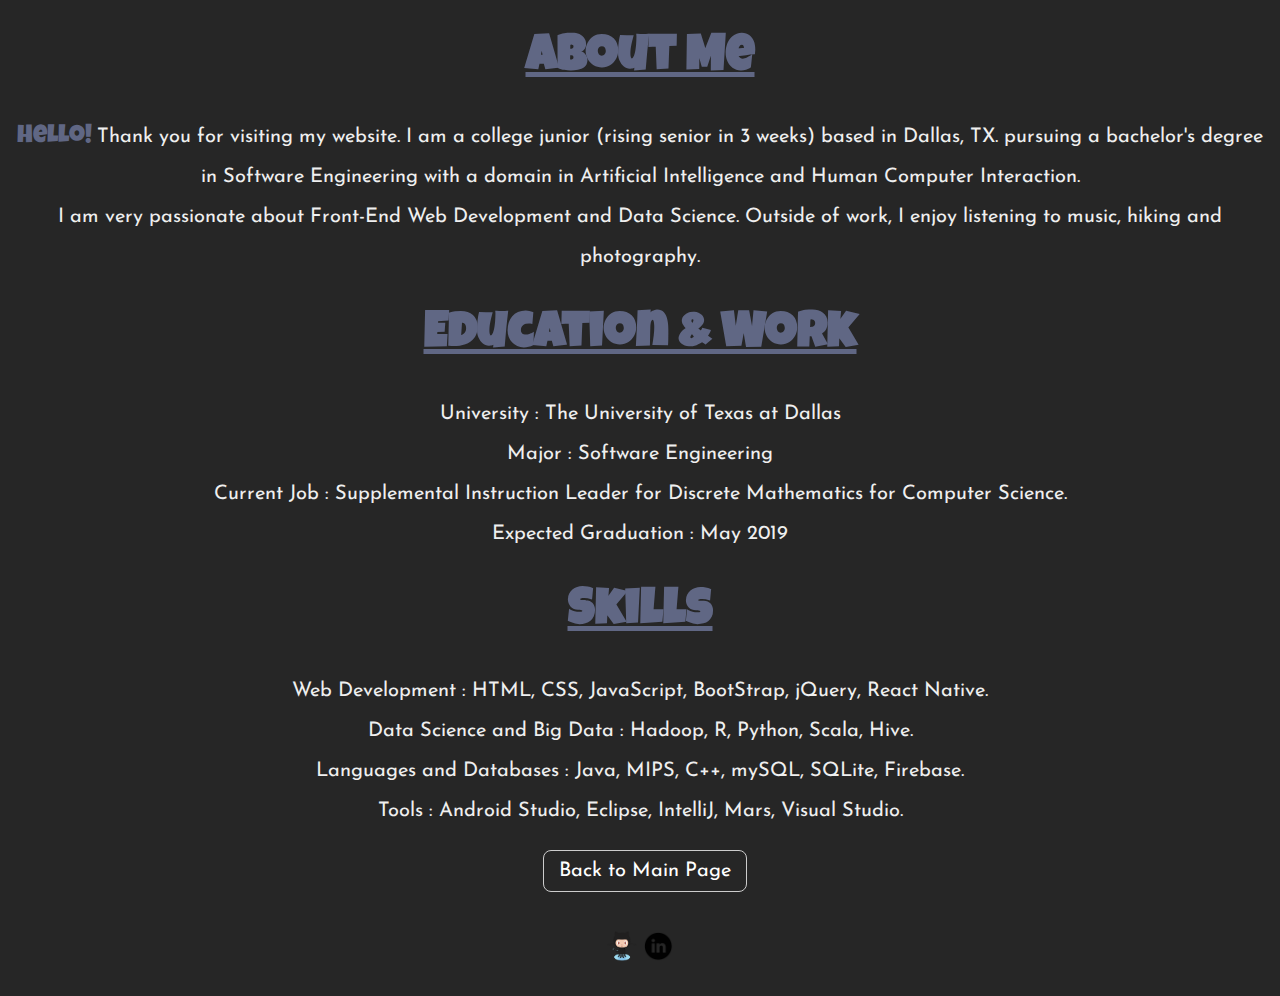
<file: aboutme.html>
<!DOCTYPE html>
<html lang="en" dir="ltr">
<meta name="viewport" content="width=device-width, initial-scale=1">
  <head>
    <meta charset="utf-8">
    <title>About Me</title>
    <link rel="stylesheet" href="aboutme.css">
    <link href="https://fonts.googleapis.com/css?family=Luckiest+Guy" rel="stylesheet">
    <link href="https://fonts.googleapis.com/css?family=Josefin+Sans" rel="stylesheet">
  </head>
  <body>
      <h1>About Me</h1>
      <p>
        <span id="hello">Hello! </span>Thank you for visiting my website. I am a <span id="bold">college junior </span> (rising senior in 3 weeks) based in
        <span id="bold">Dallas, TX.</span> pursuing a <span id="bold">bachelor's degree</span> in <span id="bold">
          Software Engineering</span> with a domain in
        <span id="bold">Artificial Intelligence</span> and <span id="bold">Human Computer Interaction</span>. <br>
        I am very passionate about <span id="bold"> Front-End Web Development </span> and <span id="bold">Data Science</span>.
        Outside of work, I enjoy listening to <span id="bold">music</span>, <span id="bold">hiking</span> and
        <span id="bold">photography</span>.
      </p>

      <h1>Education & Work</h1>
      <p>
        <span id="bold">University</span> : The University of Texas at Dallas <br>
        <span id="bold">Major </span>: Software Engineering <br>
        <span id="bold">Current Job </span> : Supplemental Instruction Leader for Discrete Mathematics for Computer Science. <br>
        <span id="bold">Expected Graduation </span> : May 2019 <br>
      </p>

      <h1>Skills</h3>

      <p>
        <span id="bold">Web Development </span> : HTML, CSS, JavaScript, BootStrap, jQuery, React Native. <br>
        <span id="bold">Data Science and Big Data</span> : Hadoop, R, Python, Scala, Hive. <br>
        <span id="bold">Languages and Databases</span> : Java, MIPS, C++, mySQL, SQLite, Firebase. <br>
        <span id="bold">Tools </span> : Android Studio, Eclipse, IntelliJ, Mars, Visual Studio. <br>
        <a href="index.html" class="btn">Back to Main Page</a>
      </p>

      <p>
        <a href="https://www.github.com/ifarazkhalid"><img src="github.png"></a>
        <a href="https://www.linkedin.com/in/ifarazkhalid"><img src="linkedin.png" alt=""></a>

      </p>
  </body>
</html>
</file>
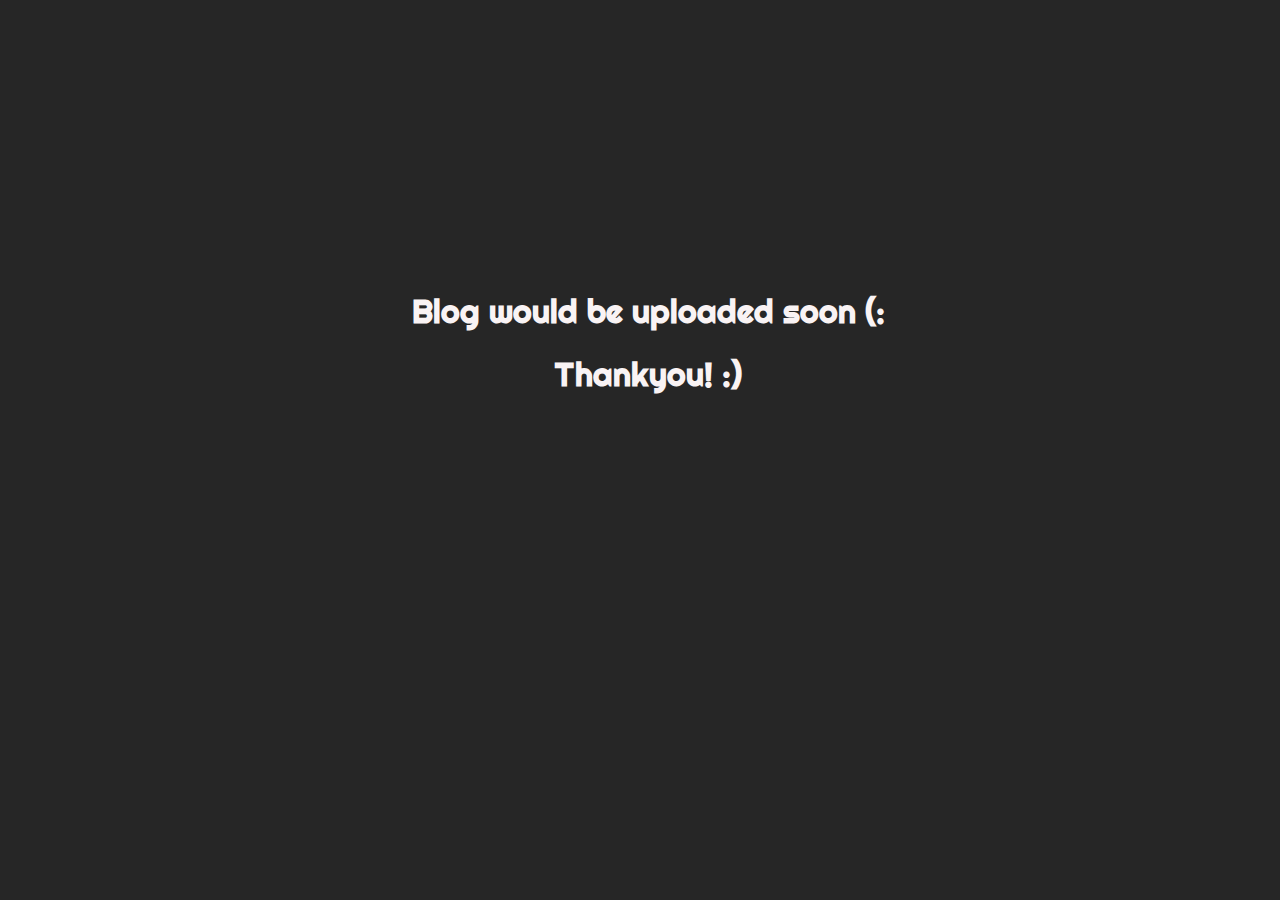
<file: blog.html>
<!DOCTYPE html>
<html lang="en" dir="ltr">
<meta name="viewport" content="width=device-width, initial-scale=1">
  <head>
    <meta charset="utf-8">
    <title>Blog</title>
    <link rel="stylesheet" href="projects.css">
    <link href="https://fonts.googleapis.com/css?family=Righteous" rel="stylesheet">
  </head>
  <body>

    <div class="midpost">

      <h1>Blog would be uploaded soon (:</h1>
      <h1>Thankyou! :)</h1>

    </div>

  </body>
</html>
</file>
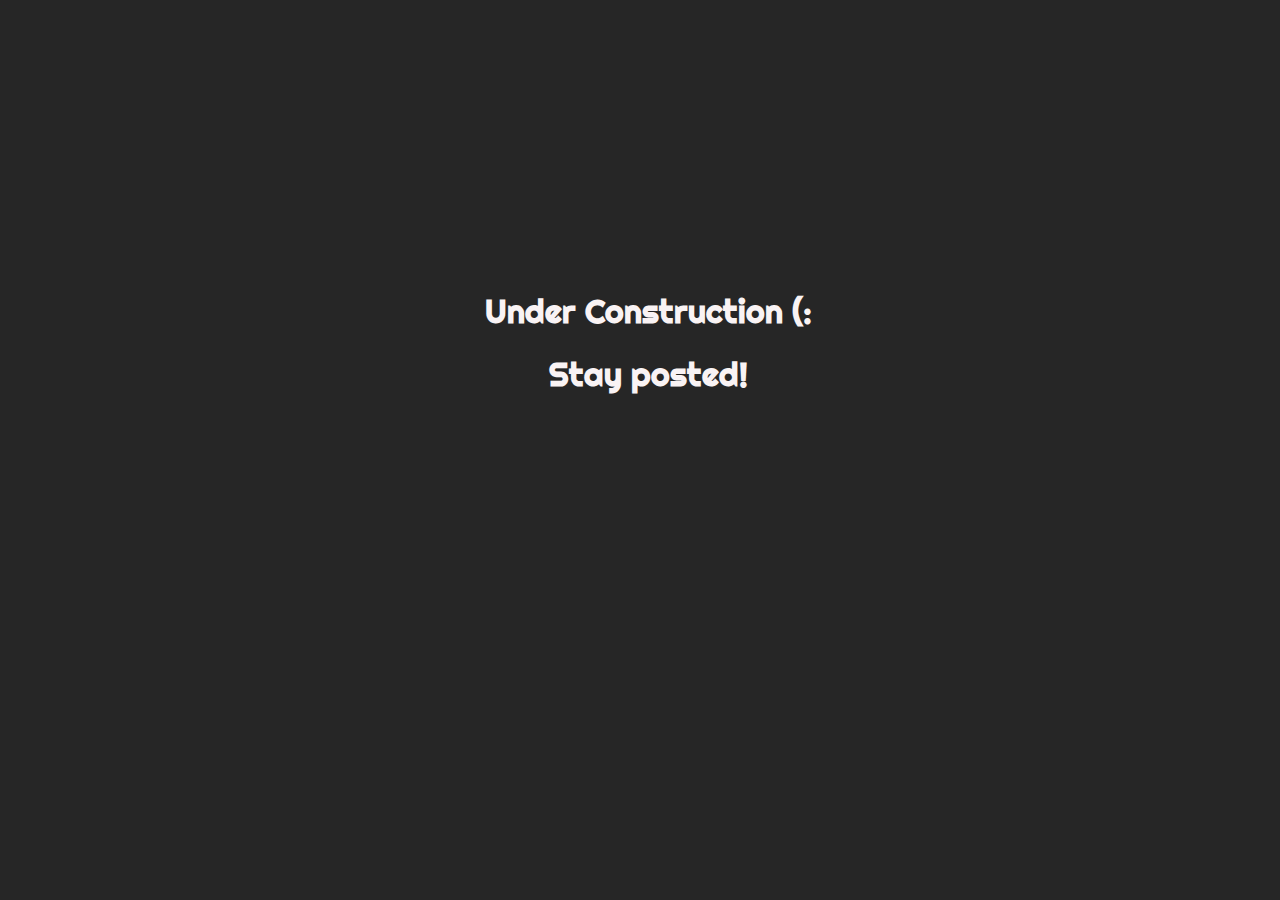
<file: projects.html>
<!DOCTYPE html>
<html lang="en" dir="ltr">
<meta name="viewport" content="width=device-width, initial-scale=1">
  <head>
    <meta charset="utf-8">
    <title>Projects</title>
    <link rel="stylesheet" href="projects.css">
    <link href="https://fonts.googleapis.com/css?family=Righteous" rel="stylesheet">
  </head>
  <body>

    <div class="midpost">
      <h1>Under Construction (:</h1>
      <h1>Stay posted!</h1>

    </div>

  </body>
</html>
</file>
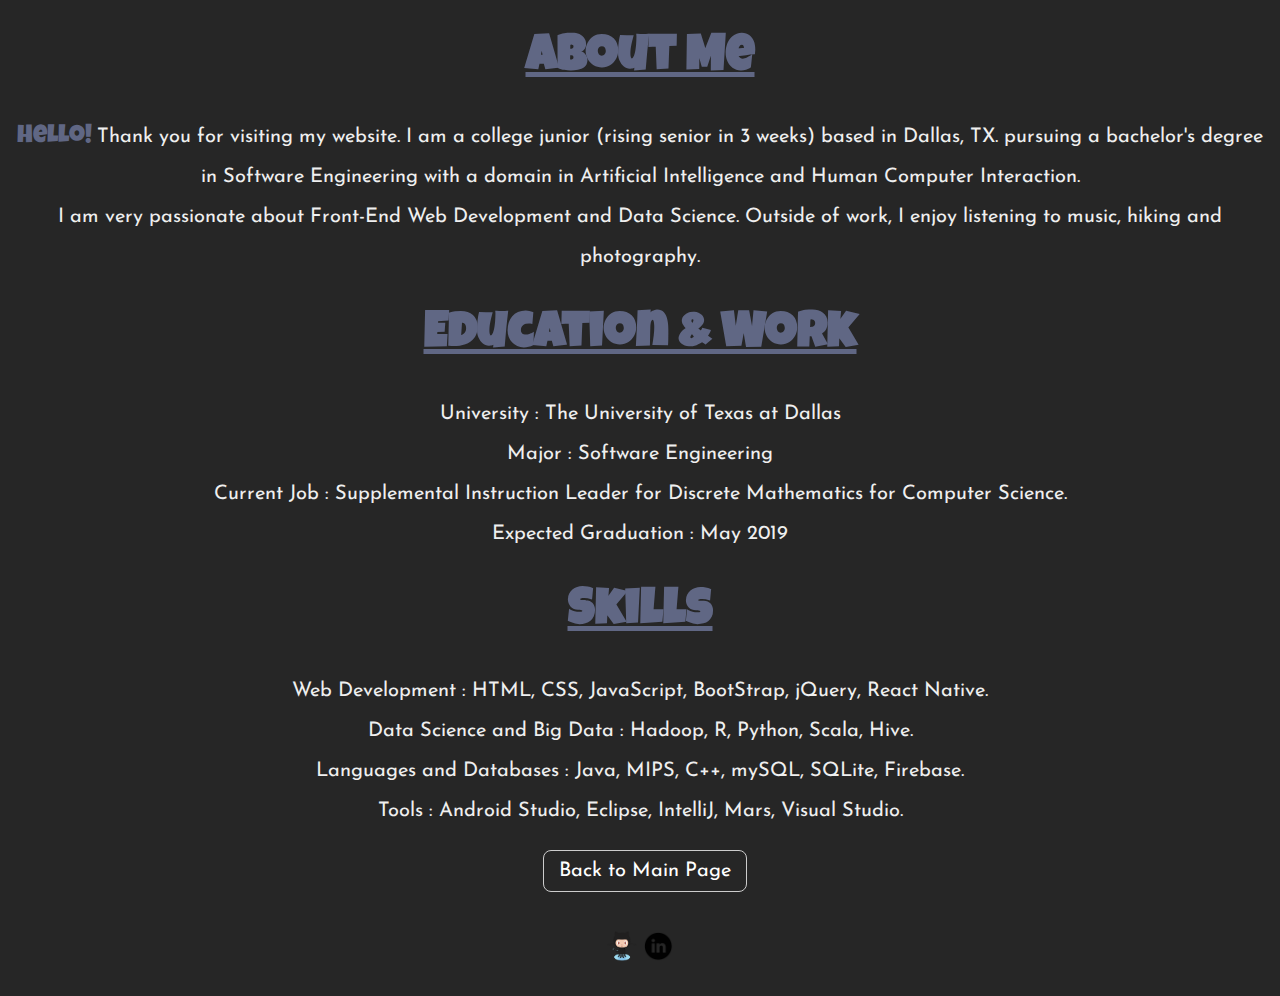
<file: aboutme/aboutme.html>
<!DOCTYPE html>
<html lang="en" dir="ltr">
<meta name="viewport" content="width=device-width, initial-scale=1">
  <head>
    <meta charset="utf-8">
    <title>About Me</title>
    <link rel="stylesheet" href="aboutme.css">
    <link href="https://fonts.googleapis.com/css?family=Luckiest+Guy" rel="stylesheet">
    <link href="https://fonts.googleapis.com/css?family=Josefin+Sans" rel="stylesheet">
  </head>
  <body>
      <h1>About Me</h1>
      <p>
        <span id="hello">Hello! </span>Thank you for visiting my website. I am a <span id="bold">college junior </span> (rising senior in 3 weeks) based in
        <span id="bold">Dallas, TX.</span> pursuing a <span id="bold">bachelor's degree</span> in <span id="bold">
          Software Engineering</span> with a domain in
        <span id="bold">Artificial Intelligence</span> and <span id="bold">Human Computer Interaction</span>. <br>
        I am very passionate about <span id="bold"> Front-End Web Development </span> and <span id="bold">Data Science</span>.
        Outside of work, I enjoy listening to <span id="bold">music</span>, <span id="bold">hiking</span> and
        <span id="bold">photography</span>.
      </p>

      <h1>Education & Work</h1>
      <p>
        <span id="bold">University</span> : The University of Texas at Dallas <br>
        <span id="bold">Major </span>: Software Engineering <br>
        <span id="bold">Current Job </span> : Supplemental Instruction Leader for Discrete Mathematics for Computer Science. <br>
        <span id="bold">Expected Graduation </span> : May 2019 <br>
      </p>

      <h1>Skills</h3>

      <p>
        <span id="bold">Web Development </span> : HTML, CSS, JavaScript, BootStrap, jQuery, React Native. <br>
        <span id="bold">Data Science and Big Data</span> : Hadoop, R, Python, Scala, Hive. <br>
        <span id="bold">Languages and Databases</span> : Java, MIPS, C++, mySQL, SQLite, Firebase. <br>
        <span id="bold">Tools </span> : Android Studio, Eclipse, IntelliJ, Mars, Visual Studio. <br>
        <a href="../index.html" class="btn">Back to Main Page</a>
      </p>

      <p>
        <a href="https://www.github.com/ifarazkhalid"><img src="github.png"></a>
        <a href="https://www.linkedin.com/in/ifarazkhalid"><img src="linkedin.png" alt=""></a>

      </p>
  </body>
</html>
</file>
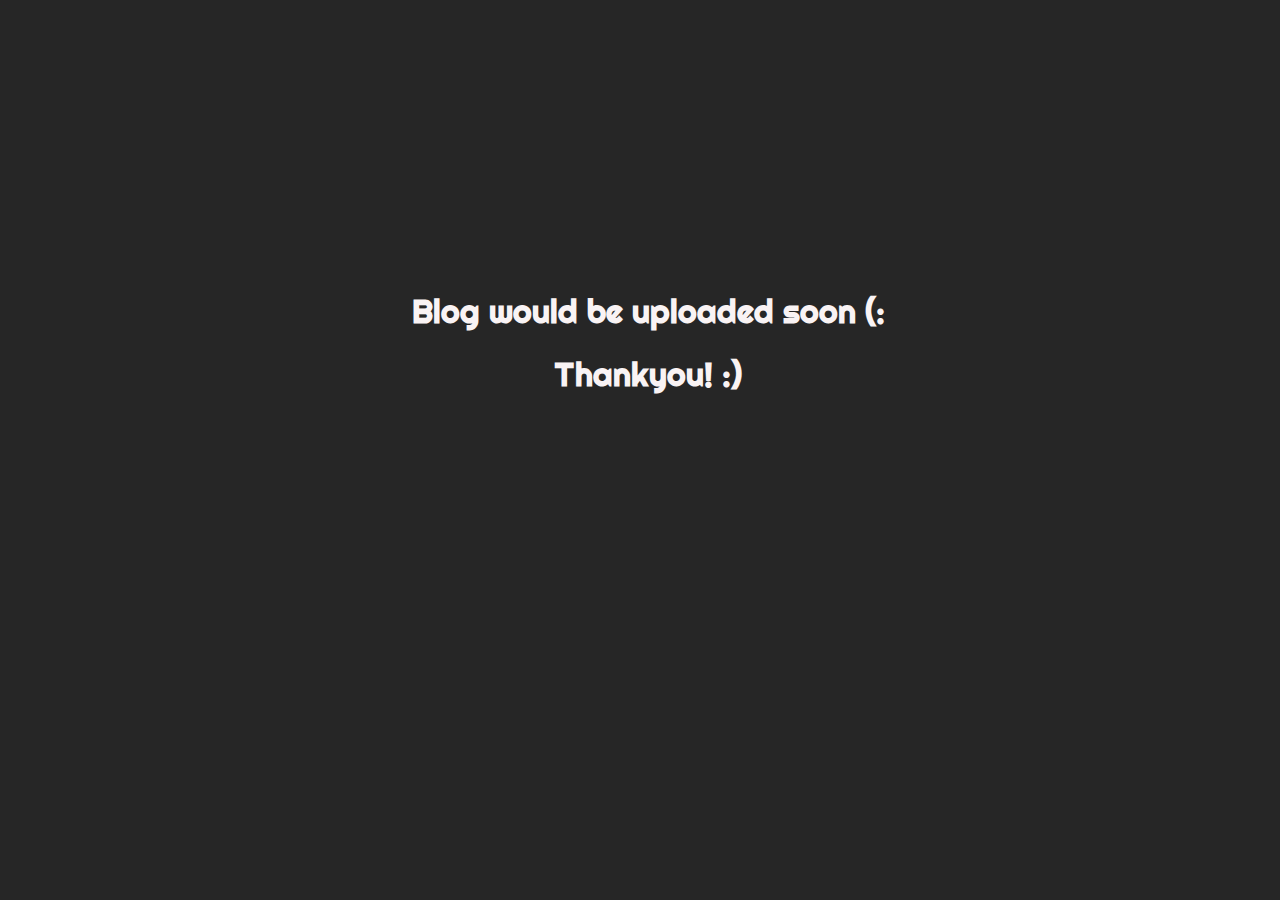
<file: blog/blog.html>
<!DOCTYPE html>
<html lang="en" dir="ltr">
<meta name="viewport" content="width=device-width, initial-scale=1">
  <head>
    <meta charset="utf-8">
    <title>Blog</title>
    <link rel="stylesheet" href="blog.css">
    <link href="https://fonts.googleapis.com/css?family=Righteous" rel="stylesheet">
  </head>
  <body>

    <div class="midpost">

      <h1>Blog would be uploaded soon (:</h1>
      <h1>Thankyou! :)</h1>

    </div>

  </body>
</html>
</file>
<file: aboutme.css>
body {
  background: #262626;
  color: #efefef;
}

h1 {
  text-align: center;
  color: #606784;
  font-family: 'Luckiest Guy', cursive;
  font-size: 50px;
  text-decoration: underline;
}


p {
  font-family: 'Josefin Sans', sans-serif;
  text-align: center;
  line-height: 2em;
  font-size: 20px;
}

#bold {
  /* color: #abaeba; */
  /* text-decoration: underline; */
}

#hello {
  color: #606784;
  font-family: 'Luckiest Guy', cursive;
  font-size: 25px;
}

img {
  height: 30px;
  width: 30px;
}

.btn {
  color: #fff;
  text-decoration: none;
  border: #ccc 1px solid;
  padding: 10px 15px;
  border-radius: 8px;
  line-height: 4em;
  margin-left: 10px;
}

.btn:hover {
  background: white;
  color: black;
}
</file>
<file: projects.css>
body {
  background: #262626;
  font-family: 'Righteous', cursive;
}

.midpost {
color: #f9f3f4;
position: absolute;
text-align: center;
top: 30%;
width: 100%;
}
</file>
<file: aboutme/aboutme.css>
body {
  background: #262626;
  color: #efefef;
}

h1 {
  text-align: center;
  color: #606784;
  font-family: 'Luckiest Guy', cursive;
  font-size: 50px;
  text-decoration: underline;
}


p {
  font-family: 'Josefin Sans', sans-serif;
  text-align: center;
  line-height: 2em;
  font-size: 20px;
}

#bold {
  /* color: #abaeba; */
  /* text-decoration: underline; */
}

#hello {
  color: #606784;
  font-family: 'Luckiest Guy', cursive;
  font-size: 25px;
}

img {
  height: 30px;
  width: 30px;
}

.btn {
  color: #fff;
  text-decoration: none;
  border: #ccc 1px solid;
  padding: 10px 15px;
  border-radius: 8px;
  line-height: 4em;
  margin-left: 10px;
}

.btn:hover {
  background: white;
  color: black;
}
</file>
<file: blog/blog.css>
body {
  background: #262626;
  font-family: 'Righteous', cursive;
}

.midpost {
color: #f9f3f4;
position: absolute;
text-align: center;
top: 30%;
width: 100%;
}
</file>
